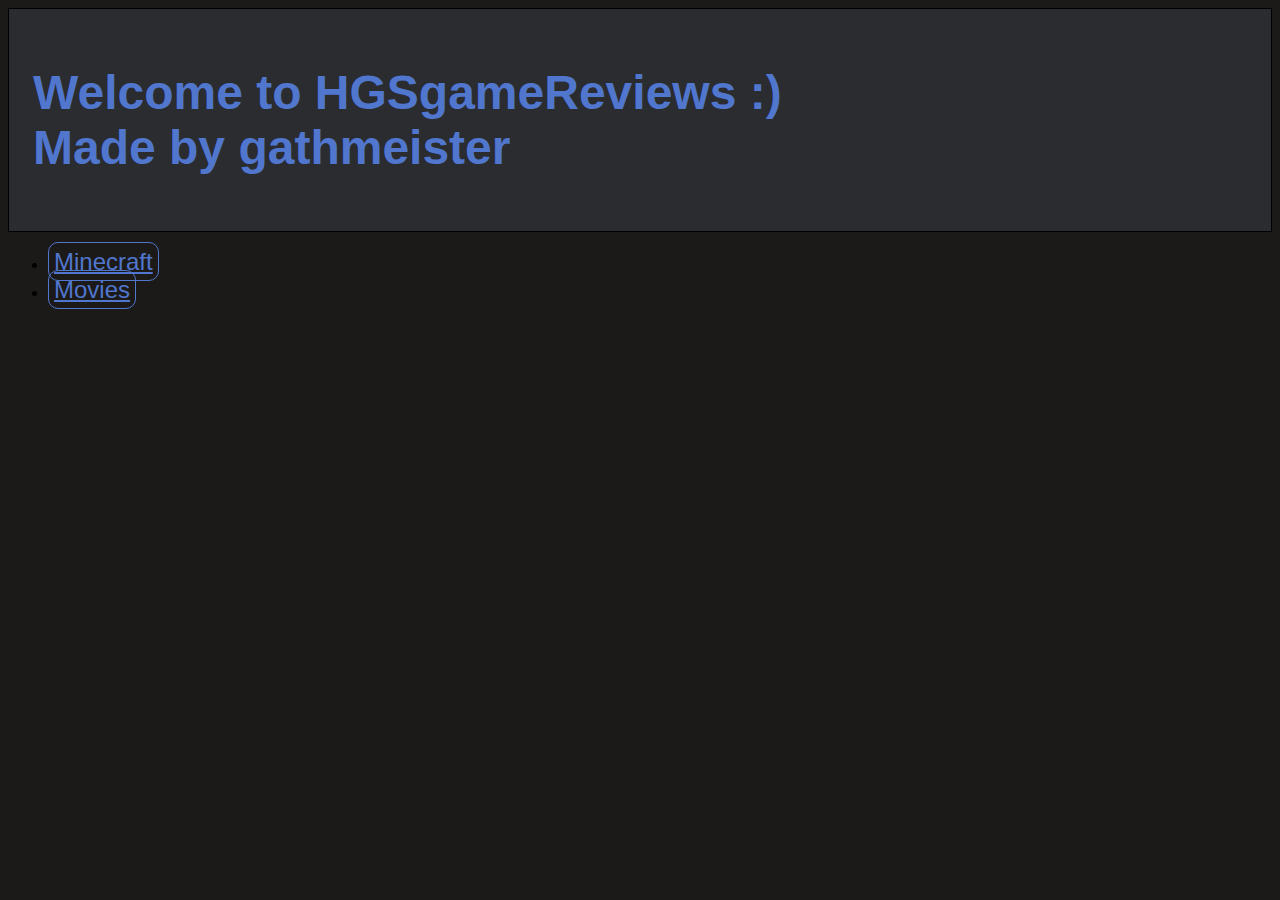
<file: index.html>
<!DOCTYPE html>
<link rel="stylesheet" href="style.css">
<html>
<head>
<title>HGSgameReviews</title>
</head>
<body>
 <div class="Title">
 <h1>
 Welcome to HGSgameReviews :) <br />
 Made by gathmeister
 </h1>
 </div>
  <ul>
  <li><a href="minecraft">Minecraft</a></li>
 <li> <a href="movie">Movies</a></li>
</ul>
</body> 
</html>
</file>
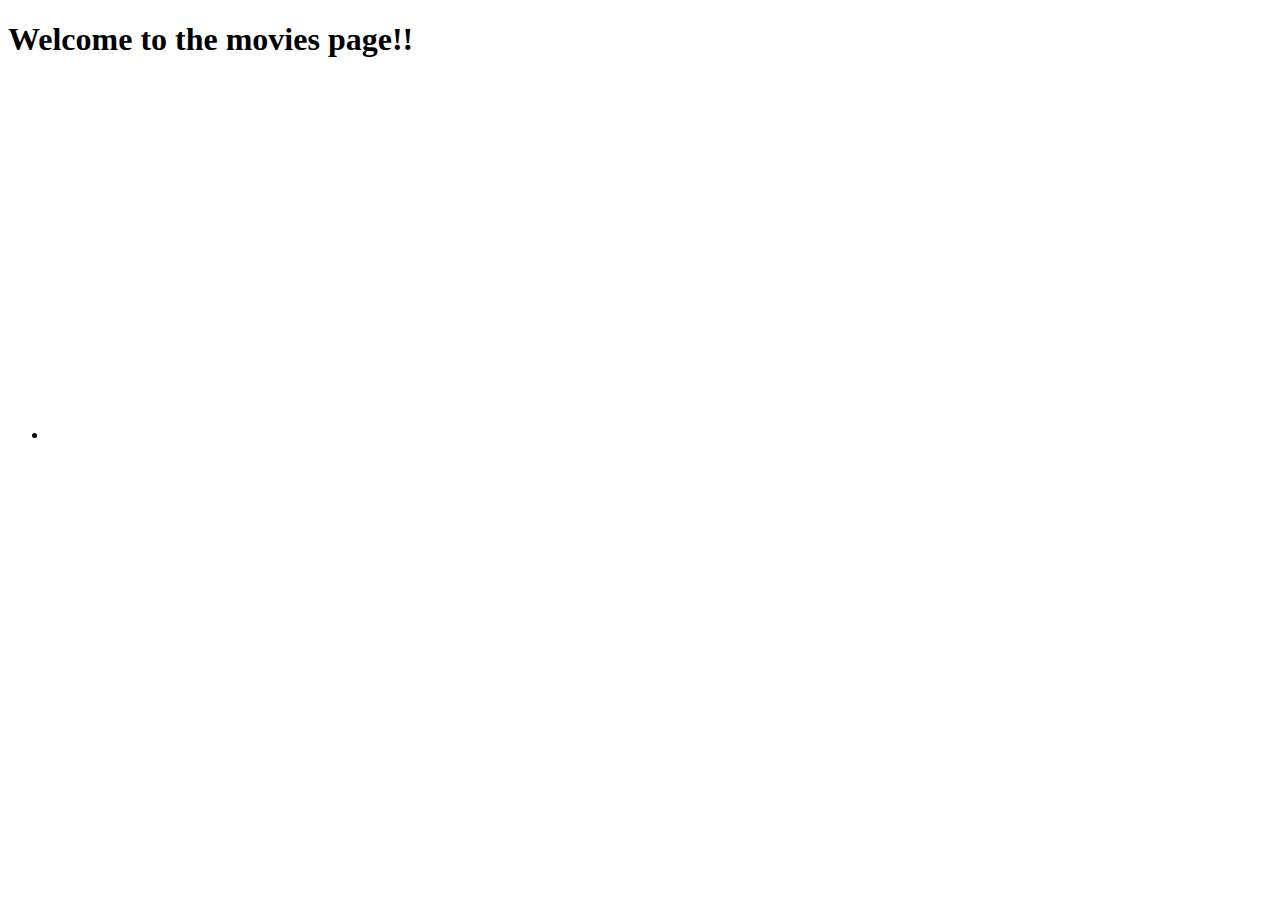
<file: movie/index.html>
<!doctype html>
<html>
<body>
<h1>
Welcome to the movies page!!
</h1>
<ul>
  <li>
    <iframe src="https://harveygskentschuk-my.sharepoint.com/personal/21athowg_harveygs_kent_sch_uk/_layouts/15/embed.aspx?UniqueId=c063ef94-e34c-4080-bed8-99c438f9086f&embed=%7B%22ust%22%3Atrue%2C%22hv%22%3A%22CopyEmbedCode%22%7D&referrer=StreamWebApp&referrerScenario=EmbedDialog.Create" width="640" height="360" frameborder="0" scrolling="no" allowfullscreen title="movie.mp4"></iframe>
  </li>
</ul>  
</body>
</html>
</file>
<file: style.css>
html {
  background : #1c1a18;
     }
a {
  font : 1.5em "Fira Sans", sans-serif;
  color : #5076ce;
  border : solid thin #5076ce;
  padding : 5px ;
  border-radius: 10px;
}
.Title {
  color : #5076ce;
  font: 1.5em "Fira Sans", sans-serif;
  border : solid thin black;
  background-color: #2a2c30;
  padding: 1em;
  display: flex;
  flex-direction: column;
       }
.List {
  list-style-type: none;
  display: flex;
  padding: 1em;
  margin-bottom: none;
  gap: 1.5em;
  border: solid thin black;
  outline: none;           
  box-shadow: none;
  font : 1.5em "Fira Sans", sans-serif;
  color : #1f2023;
  background-color :  #202120;
      }
</file>
